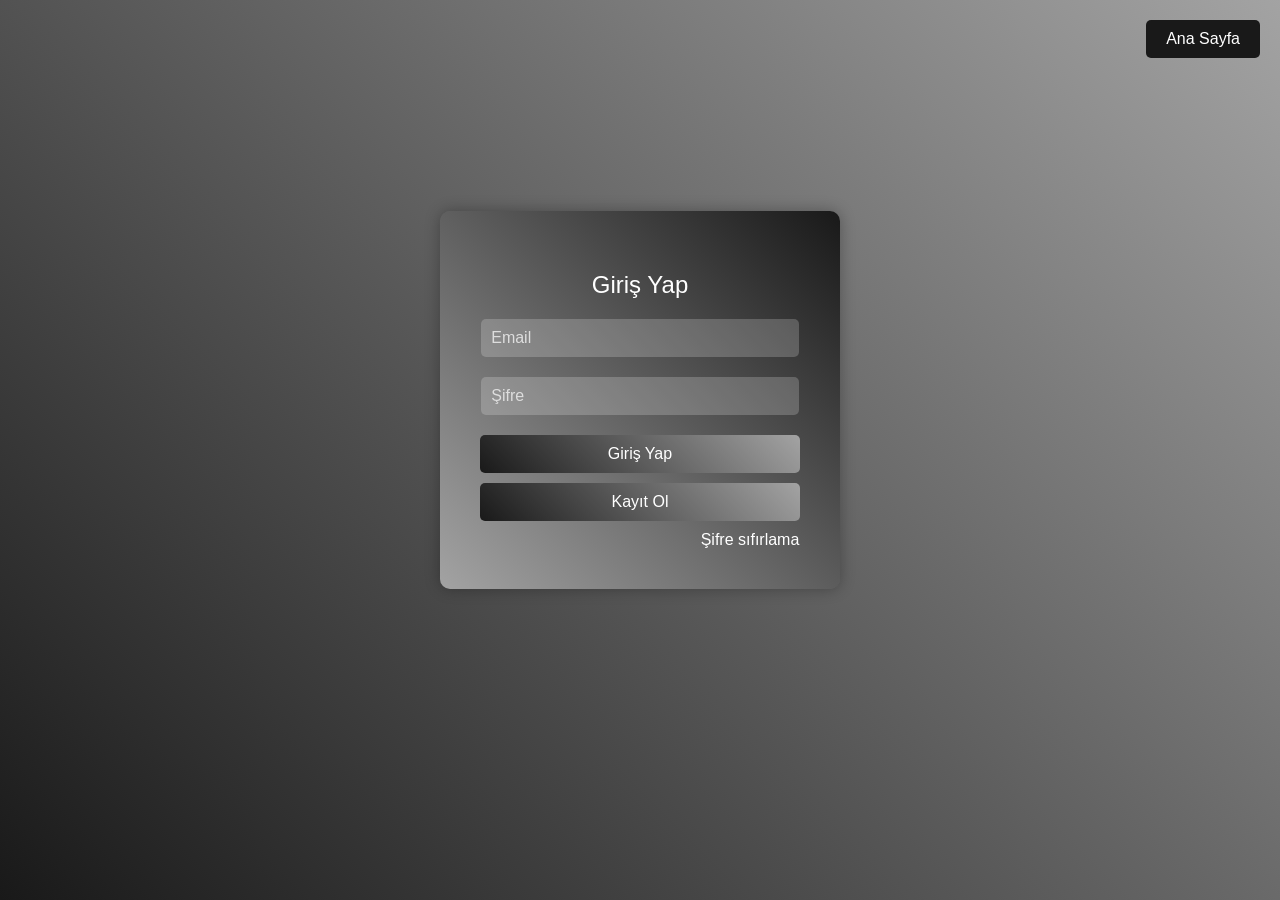
<file: login.html>
<!DOCTYPE html>
<html lang="tr">
<head>
    <meta charset="UTF-8">
    <meta name="viewport" content="width=device-width, initial-scale=1.0">
    <title>Log In Page</title>
    <link rel="stylesheet" href="login.css">
</head>
<body>
    <div class="container">
        <a href="index.html" class="reset-link top-right-link">Ana Sayfa</a>
        <div class="login-box">
            <h2>Giriş Yap</h2>
            <form action="/signin" method="post">
                <div class="textbox">
                    <input type="email" placeholder="Email" required>
                </div>
                <div class="textbox">
                    <input type="password" placeholder="Şifre" required>
                </div>
                <button type="submit" class="btn">Giriş Yap</button>
            </form>
            <button onclick="location.href='signin.html'" class="btn secondary">Kayıt Ol</button>
            <a href="reset.html" class="reset-link">Şifre sıfırlama</a>
        </div>
    </div>
</body>
</html>
</file>
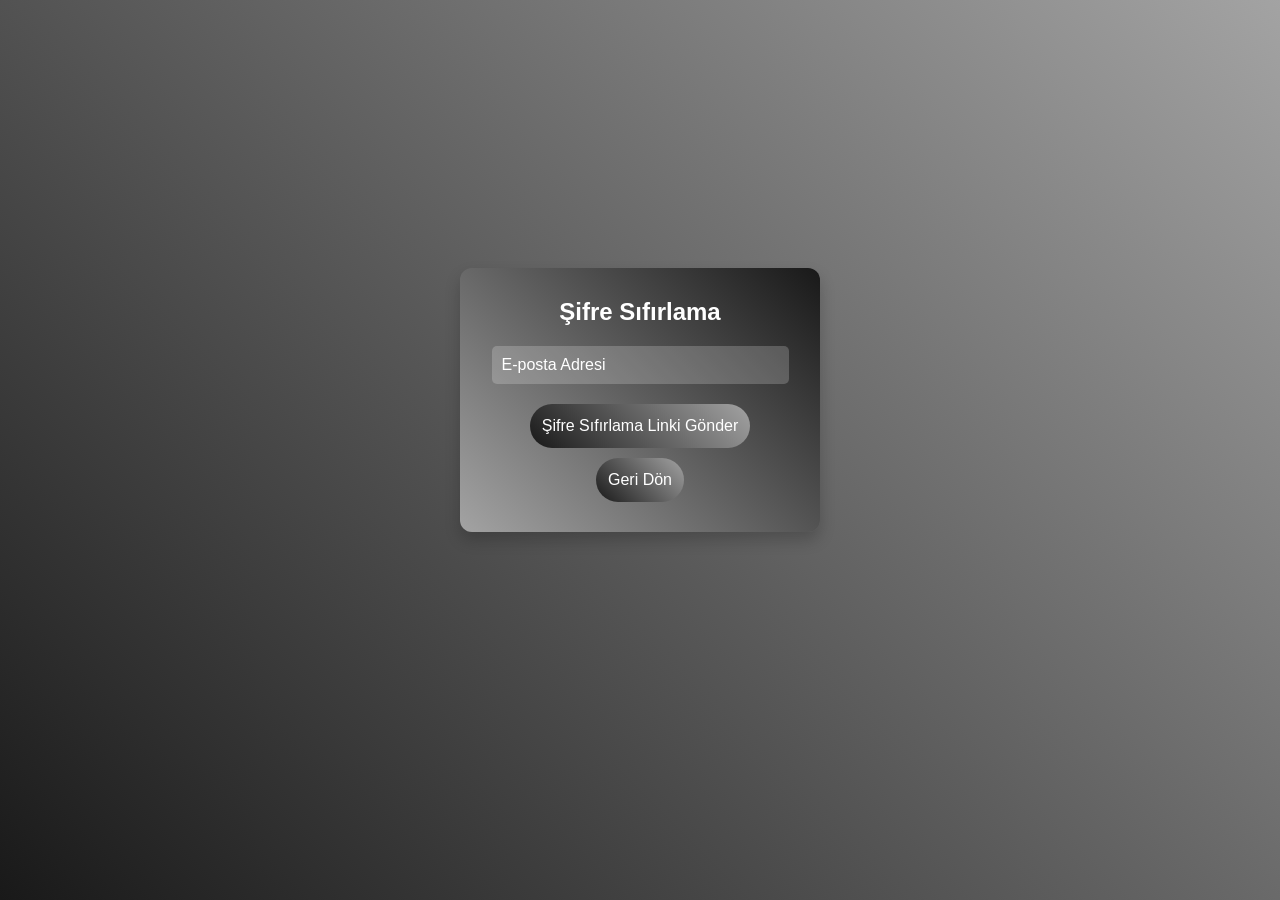
<file: reset.html>
<!DOCTYPE html>
<html lang="tr">
<head>
    <meta charset="UTF-8">
    <meta name="viewport" content="width=device-width, initial-scale=1.0">
    <title>Şifre Sıfırlama</title>
    <link rel="stylesheet" href="reset.css">
</head>
<body>
    <div class="container">
        <div class="reset-box">
            <h2>Şifre Sıfırlama</h2>
            <form action="/reset-password" method="post">
                <div class="textbox">
                    <input type="email" placeholder="E-posta Adresi" name="email" required>
                </div>
                <button type="submit" class="btn">Şifre Sıfırlama Linki Gönder</button>
            </form>
            <button onclick="location.href='login.html'" class="btn secondary">Geri Dön</button>
        </div>
    </div>
</body>
</html>
</file>
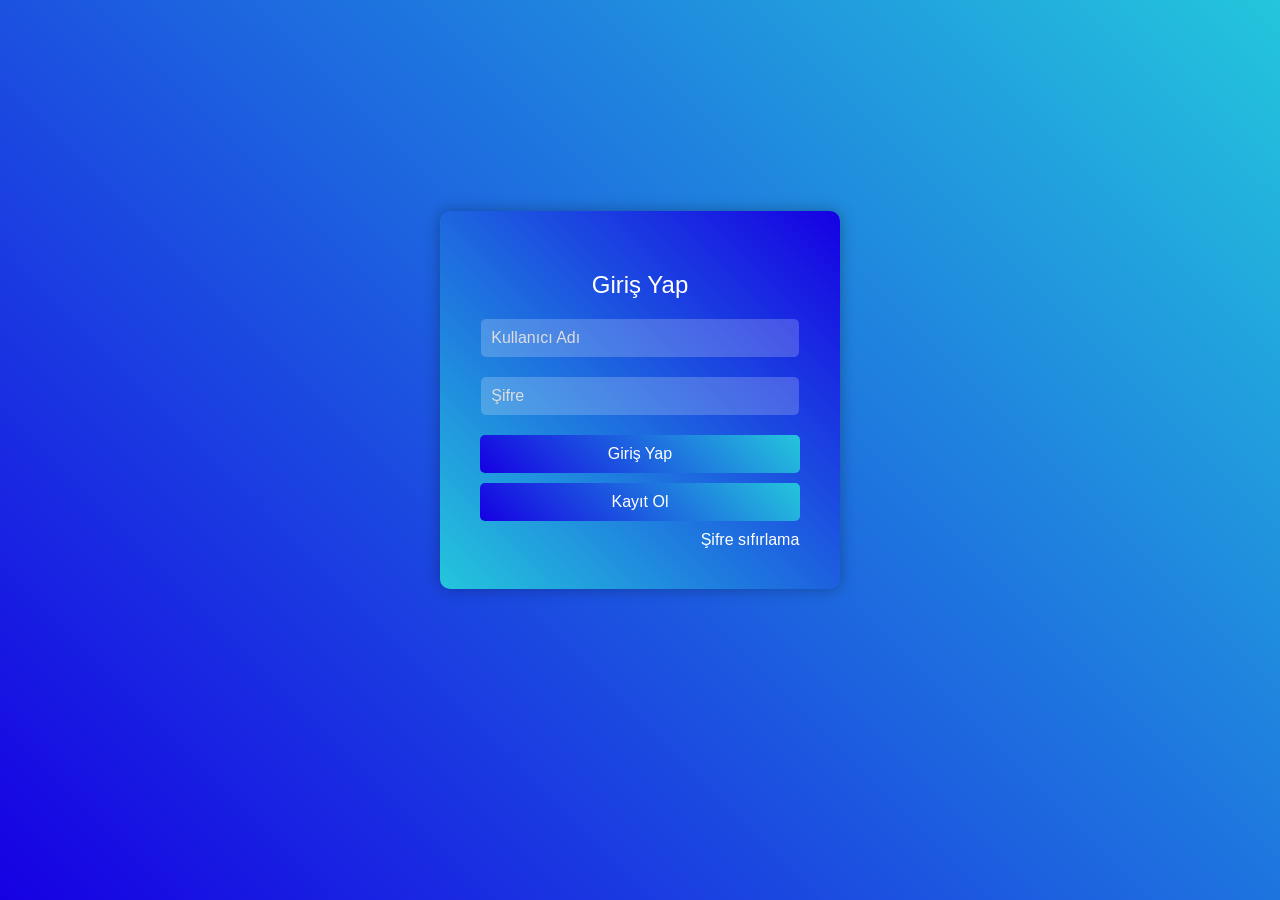
<file: M.Website/login.html>
<!DOCTYPE html>
<html lang="tr">
<head>
    <meta charset="UTF-8">
    <meta name="viewport" content="width=device-width, initial-scale=1.0">
    <title>Log In Page</title>
    <link rel="stylesheet" href="login.css">
</head>
<body>
    <div class="container">
        <div class="login-box">
            <h2>Giriş Yap</h2>
            <form action="/signin" method="post">
                <div class="textbox">
                    <input type="text" placeholder="Kullanıcı Adı" name="username" required>
                </div>
                <div class="textbox">
                    <input type="password" placeholder="Şifre" name="password" required>
                </div>
                <button type="submit" class="btn">Giriş Yap</button>
            </form>
            <button onclick="location.href='signin.html'" class="btn secondary">Kayıt Ol</button>
            <a href="reset.html" class="reset-link">Şifre sıfırlama</a>
        </div>
    </div>
</body>
</html>
</file>
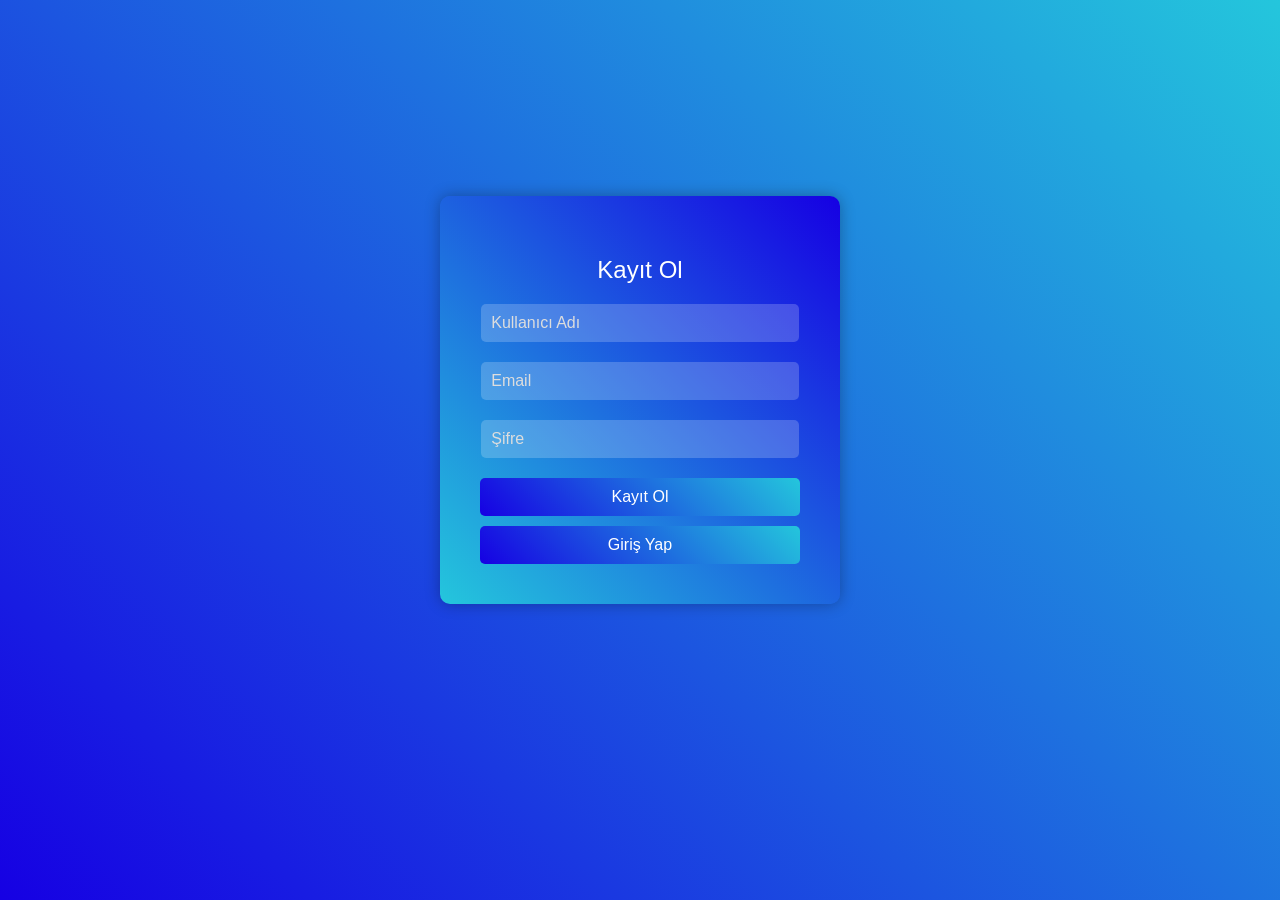
<file: M.Website/signin.html>
<!DOCTYPE html>
<html lang="tr">
<head>
    <meta charset="UTF-8">
    <meta name="viewport" content="width=device-width, initial-scale=1.0">
    <title>Sign In Page</title>
    <link rel="stylesheet" href="signin.css">
</head>
<body>
    <div class="container">
        <div class="signin-box">
            <h2>Kayıt Ol</h2>
            <form action="/register" method="post">
                <div class="textbox">
                    <input type="text" placeholder="Kullanıcı Adı" name="username" required>
                </div>
                <div class="textbox">
                    <input type="email" placeholder="Email" name="email" required>
                </div>
                <div class="textbox">
                    <input type="password" placeholder="Şifre" name="password" required>
                </div>
                <button type="submit" class="btn">Kayıt Ol</button>
            </form>
            <button onclick="location.href='login.html'" class="btn secondary">Giriş Yap</button>
        </div>
    </div>
</body>
</html>
</file>
<file: login.css>
body {
    margin: 0;
    padding: 0;
    font-family: 'Arial', sans-serif;
    background: linear-gradient(45deg, #191919, #a3a3a3);
    display: flex;
    justify-content: center;
    align-items: center;
    height: 100vh;
    color: #fff;
}

.container {
    width: 100%;
    max-width: 400px;
    padding: 20px;
    margin-bottom: 100px;
}

.login-box {
    background: linear-gradient(45deg, #a3a3a3,#191919 );
    padding: 40px;
    border-radius: 10px;
    box-shadow: 0 0 15px rgba(0, 0, 0, 0.3);
    text-align: center;
    backdrop-filter: blur(10px);
}

h2 {
    margin-bottom: 20px;
    color: #fff;
    font-weight: 300;
}

.textbox {
    margin-bottom: 20px;
}

.textbox input {
    width: 93%;
    padding: 10px;
    border: none;
    border-radius: 5px;
    background: rgba(255, 255, 255, 0.2);
    color: #fff;
    font-size: 16px;
}

.textbox input::placeholder {
    color: #ddd;
}

.btn {
    width: 100%;
    padding: 10px;
    border: none;
    border-radius: 5px;
    background: linear-gradient(45deg, #191919, #a3a3a3);
    color: white;
    font-size: 16px;
    cursor: pointer;
    transition: background 0.3s ease;
}

.btn:hover {
    background: linear-gradient(45deg, #32CD32, #FFD700);
}

.btn.secondary {
    background: linear-gradient(45deg, #191919, #a3a3a3);
    margin-top: 10px;
    margin-bottom: 10px;
}

.btn.secondary:hover {
    background: linear-gradient(45deg, #32CD32, #FFD700);
    
}
.reset-link {
    color: #ffffff;
    text-decoration: none;
    margin-left: 220px;
    
}

.reset-link:hover {
    text-decoration: underline;
}
.top-right-link {
    position: absolute;
    top: 20px;
    right: 20px;
    font-size: 16px;
    color: #ffffff;
    text-decoration: none;
    background-color: #191919;
    padding: 10px 20px;
    border-radius: 5px;
    transition: background 0.3s ease;
}

.top-right-link:hover {
    background-color: #32CD32;
}
</file>
<file: M.Website/login.css>
body {
    margin: 0;
    padding: 0;
    font-family: 'Arial', sans-serif;
    background: linear-gradient(45deg, #1600e3, #24c6dc);
    display: flex;
    justify-content: center;
    align-items: center;
    height: 100vh;
    color: #fff;
}

.container {
    width: 100%;
    max-width: 400px;
    padding: 20px;
    margin-bottom: 100px;
}

.login-box {
    background: linear-gradient(45deg, #24c6dc,#1600e3 );
    padding: 40px;
    border-radius: 10px;
    box-shadow: 0 0 15px rgba(0, 0, 0, 0.3);
    text-align: center;
    backdrop-filter: blur(10px);
}

h2 {
    margin-bottom: 20px;
    color: #fff;
    font-weight: 300;
}

.textbox {
    margin-bottom: 20px;
}

.textbox input {
    width: 93%;
    padding: 10px;
    border: none;
    border-radius: 5px;
    background: rgba(255, 255, 255, 0.2);
    color: #fff;
    font-size: 16px;
}

.textbox input::placeholder {
    color: #ddd;
}

.btn {
    width: 100%;
    padding: 10px;
    border: none;
    border-radius: 5px;
    background: linear-gradient(45deg, #1600e3, #24c6dc);

    color: white;
    font-size: 16px;
    cursor: pointer;
    transition: background 0.3s ease;
}

.btn:hover {
    background: linear-gradient(45deg, #32CD32, #FFD700);

}

.btn.secondary {
    background: linear-gradient(45deg, #1600e3, #24c6dc);

    margin-top: 10px;
    margin-bottom: 10px;
}

.btn.secondary:hover {
    background: linear-gradient(45deg, #32CD32, #FFD700);
    
}
.reset-link {
    color: #ffffff;
    text-decoration: none;
    margin-left: 220px;
    
}

.reset-link:hover {
    text-decoration: underline;
}
</file>
<file: M.Website/signin.css>
body {
    margin: 0;
    padding: 0;
    font-family: 'Arial', sans-serif;
    background: linear-gradient(45deg, #1600e3, #24c6dc);
    display: flex;
    justify-content: center;
    align-items: center;
    height: 100vh;
    color: #fff;
}

.container {
    width: 100%;
    max-width: 400px;
    padding: 20px;
    margin-bottom: 100px;
}

.signin-box {
    background: linear-gradient(45deg, #24c6dc,#1600e3 );
    padding: 40px;
    border-radius: 10px;
    box-shadow: 0 0 15px rgba(0, 0, 0, 0.3);
    text-align: center;
    backdrop-filter: blur(10px);
}

h2 {
    margin-bottom: 20px;
    color: #fff;
    font-weight: 300;
}

.textbox {
    margin-bottom: 20px;
}

.textbox input {
    width: 93%;
    padding: 10px;
    border: none;
    border-radius: 5px;
    background: rgba(255,
    255, 255, 0.2);
    color: #fff;
    font-size: 16px;
}

.textbox input::placeholder {
    color: #ddd;
}

.btn {
    width: 100%;
    padding: 10px;
    border: none;
    border-radius: 5px;
    background: linear-gradient(45deg, #1600e3, #24c6dc);
    color: white;
    font-size: 16px;
    cursor: pointer;
    transition: background 0.3s ease;
}

.btn:hover {
    background: linear-gradient(45deg, #32CD32, #FFD700);
}

.btn.secondary {
    background: linear-gradient(45deg, #1600e3, #24c6dc);
    margin-top: 10px;
}

.btn.secondary:hover {
    background: linear-gradient(45deg, #32CD32, #FFD700);
}
</file>
